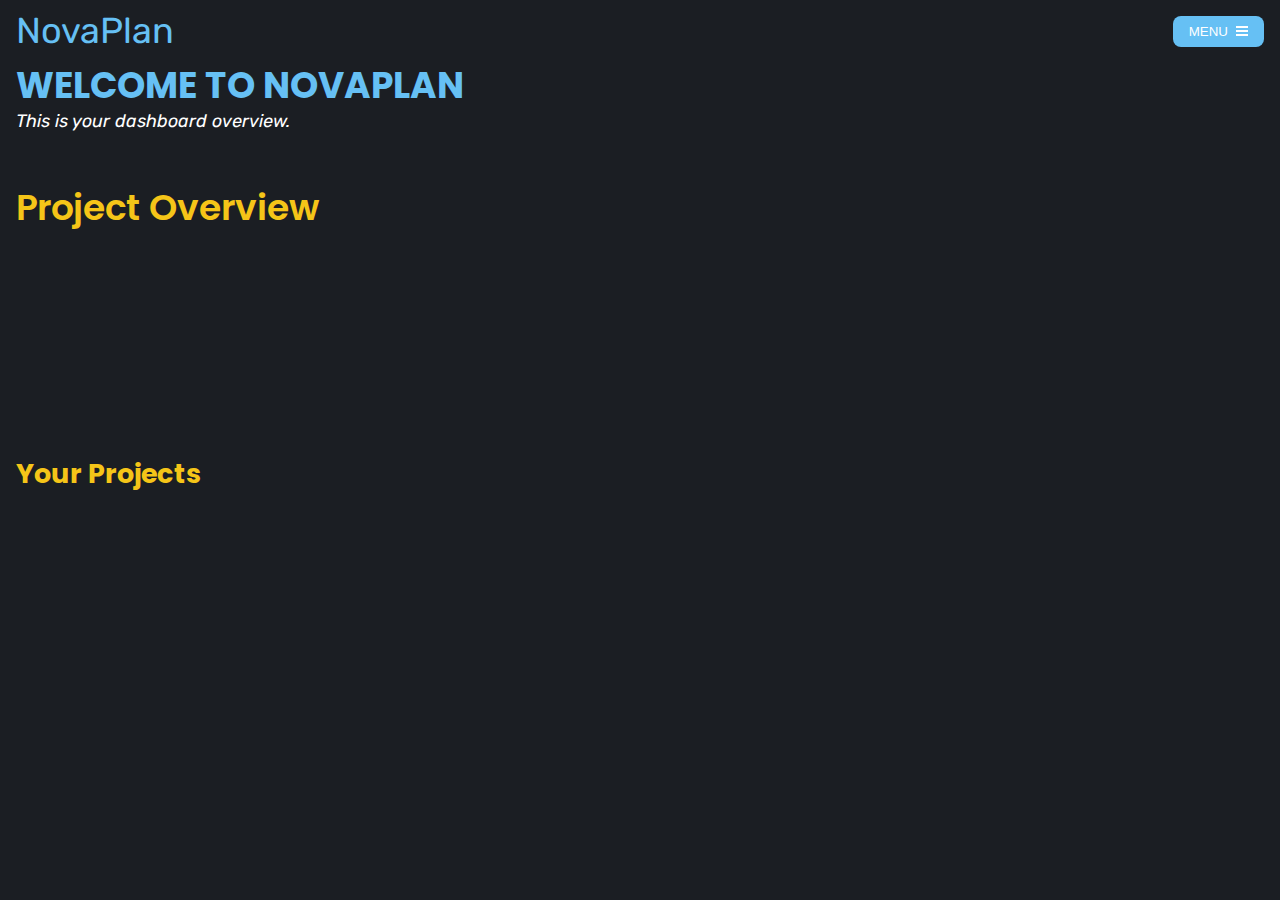
<file: index.html>
<!DOCTYPE html>
<html lang="pt-BR">

<head>
    <meta charset="UTF-8">
    <meta name="viewport" content="width=device-width, initial-scale=1.0">
    <title>NovaPlan</title>

    <link rel="preconnect" href="https://fonts.googleapis.com">
    <link rel="preconnect" href="https://fonts.gstatic.com" crossorigin>
    <link
        href="https://fonts.googleapis.com/css2?family=Poppins:ital,wght@0,100;0,200;0,300;0,400;0,500;0,600;0,700;0,800;0,900;1,100;1,200;1,300;1,400;1,500;1,600;1,700;1,800;1,900&family=Rubik:ital,wght@0,300..900;1,300..900&display=swap"
        rel="stylesheet">

    <link rel="stylesheet" href="./src/css/style.css">
    <script type="module" src="./js/script.js" defer></script>
</head>

<body>
    <header class="header-bg">
        <div class="header container">
            <span class="logo ">NovaPlan</span>

            <nav aria-label="Primária navegação">
                <button type="button" data-button="menu" aria-expanded="true">menu</button>
                <ul class="menu" id="menu">
                    <li>
                        <a href="#home" data-page="home">Home
                            <div>
                                <svg xmlns="http://www.w3.org/2000/svg" width="24" height="24" viewBox="0 0 24 24"
                                    fill="none" stroke="currentColor" stroke-width="2" stroke-linecap="round"
                                    stroke-linejoin="round" class="lucide lucide-layout-grid-icon lucide-layout-grid">
                                    <rect width="7" height="7" x="3" y="3" rx="1" />
                                    <rect width="7" height="7" x="14" y="3" rx="1" />
                                    <rect width="7" height="7" x="14" y="14" rx="1" />
                                    <rect width="7" height="7" x="3" y="14" rx="1" />
                                </svg>
                            </div>
                        </a>
                    </li>

                    <li>
                        <a href="#projects" data-page="projects">Projects
                            <div>
                                <svg xmlns="http://www.w3.org/2000/svg" width="24" height="24" viewBox="0 0 24 24"
                                    fill="none" stroke="currentColor" stroke-width="2" stroke-linecap="round"
                                    stroke-linejoin="round"
                                    class="lucide lucide-folder-kanban-icon lucide-folder-kanban">
                                    <path
                                        d="M4 20h16a2 2 0 0 0 2-2V8a2 2 0 0 0-2-2h-7.93a2 2 0 0 1-1.66-.9l-.82-1.2A2 2 0 0 0 7.93 3H4a2 2 0 0 0-2 2v13c0 1.1.9 2 2 2Z" />
                                    <path d="M8 10v4" />
                                    <path d="M12 10v2" />
                                    <path d="M16 10v6" />
                                </svg>
                            </div>
                        </a>
                    </li>

                    <li>
                        <a href="#tasks" data-page="tasks">Tasks
                            <div>
                                <svg xmlns="http://www.w3.org/2000/svg" width="24" height="24" viewBox="0 0 24 24"
                                    fill="none" stroke="currentColor" stroke-width="2" stroke-linecap="round"
                                    stroke-linejoin="round" class="lucide lucide-layout-list-icon lucide-layout-list">
                                    <rect width="7" height="7" x="3" y="3" rx="1" />
                                    <rect width="7" height="7" x="3" y="14" rx="1" />
                                    <path d="M14 4h7" />
                                    <path d="M14 9h7" />
                                    <path d="M14 15h7" />
                                    <path d="M14 20h7" />
                                </svg>
                            </div>
                        </a>
                    </li>

                    <li>
                        <a href="#reports" data-page="reports">Reports
                            <div>
                                <svg xmlns="http://www.w3.org/2000/svg" width="24" height="24" viewBox="0 0 24 24"
                                    fill="none" stroke="currentColor" stroke-width="2" stroke-linecap="round"
                                    stroke-linejoin="round" class="lucide lucide-bug-icon lucide-bug">
                                    <path d="m8 2 1.88 1.88" />
                                    <path d="M14.12 3.88 16 2" />
                                    <path d="M9 7.13v-1a3.003 3.003 0 1 1 6 0v1" />
                                    <path
                                        d="M12 20c-3.3 0-6-2.7-6-6v-3a4 4 0 0 1 4-4h4a4 4 0 0 1 4 4v3c0 3.3-2.7 6-6 6" />
                                    <path d="M12 20v-9" />
                                    <path d="M6.53 9C4.6 8.8 3 7.1 3 5" />
                                    <path d="M6 13H2" />
                                    <path d="M3 21c0-2.1 1.7-3.9 3.8-4" />
                                    <path d="M20.97 5c0 2.1-1.6 3.8-3.5 4" />
                                    <path d="M22 13h-4" />
                                    <path d="M17.2 17c2.1.1 3.8 1.9 3.8 4" />
                                </svg>
                            </div>
                        </a>
                    </li>

                    <li>
                        <a href="#settings" data-page="settings">Settings
                            <div>
                                <svg xmlns="http://www.w3.org/2000/svg" width="24" height="24" viewBox="0 0 24 24"
                                    fill="none" stroke="currentColor" stroke-width="2" stroke-linecap="round"
                                    stroke-linejoin="round" class="lucide lucide-settings-icon lucide-settings">
                                    <path
                                        d="M12.22 2h-.44a2 2 0 0 0-2 2v.18a2 2 0 0 1-1 1.73l-.43.25a2 2 0 0 1-2 0l-.15-.08a2 2 0 0 0-2.73.73l-.22.38a2 2 0 0 0 .73 2.73l.15.1a2 2 0 0 1 1 1.72v.51a2 2 0 0 1-1 1.74l-.15.09a2 2 0 0 0-.73 2.73l.22.38a2 2 0 0 0 2.73.73l.15-.08a2 2 0 0 1 2 0l.43.25a2 2 0 0 1 1 1.73V20a2 2 0 0 0 2 2h.44a2 2 0 0 0 2-2v-.18a2 2 0 0 1 1-1.73l.43-.25a2 2 0 0 1 2 0l.15.08a2 2 0 0 0 2.73-.73l.22-.39a2 2 0 0 0-.73-2.73l-.15-.08a2 2 0 0 1-1-1.74v-.5a2 2 0 0 1 1-1.74l.15-.09a2 2 0 0 0 .73-2.73l-.22-.38a2 2 0 0 0-2.73-.73l-.15.08a2 2 0 0 1-2 0l-.43-.25a2 2 0 0 1-1-1.73V4a2 2 0 0 0-2-2z" />
                                    <circle cx="12" cy="12" r="3" />
                                </svg>
                            </div>
                        </a>
                    </li>
                </ul>
            </nav>
        </div>
    </header>

    <main class="main-bg">
        <div class="main container" data-container="dynamic">
            <div class="container-dynamic-title">
                <h1>Welcome to NovaPlan</h1>
                <p>This is your dashboard overview.</p>
            </div>
        </div>
    </main>

    <section class="dashboard-summary container">
        <h2 class="section-title">Project Overview</h2>
        <div class="summary-grid" data-animation="fadeSlideIn" data-sumary>
            <div class="summary-card">
                <h3>Total Projects</h3>
                <p data-total="total-projects">0</p>
            </div>
            <div class="summary-card">
                <h3>Completed</h3>
                <p data-total="completed-projects">0</p>
            </div>
            <div class="summary-card">
                <h3>Pending</h3>
                <p data-total="pending-projects">0</p>
            </div>
            <div class="summary-card">
                <h3>In Progress</h3>
                <p data-total="in-progress-projects">0</p>
            </div>
        </div>
    </section>

    <section class="dashboard-container container">
        <h2>Your Projects</h2>

        <div class="projects-grid"></div>
    </section>


</body>

</html>
</file>
<file: src/css/style.css>
@import "reset.css";

@import "./utils/root.css";
@import "./utils/sizes.css";
@import "./utils/animations.css";
@import "./utils/form.css";
@import"./utils/nav-controls.css";

@import "./global/header.css";
@import "./global/dashboard-summary.css";
@import "./global/dashboard.css";
@import "./global/main.css";
</file>
